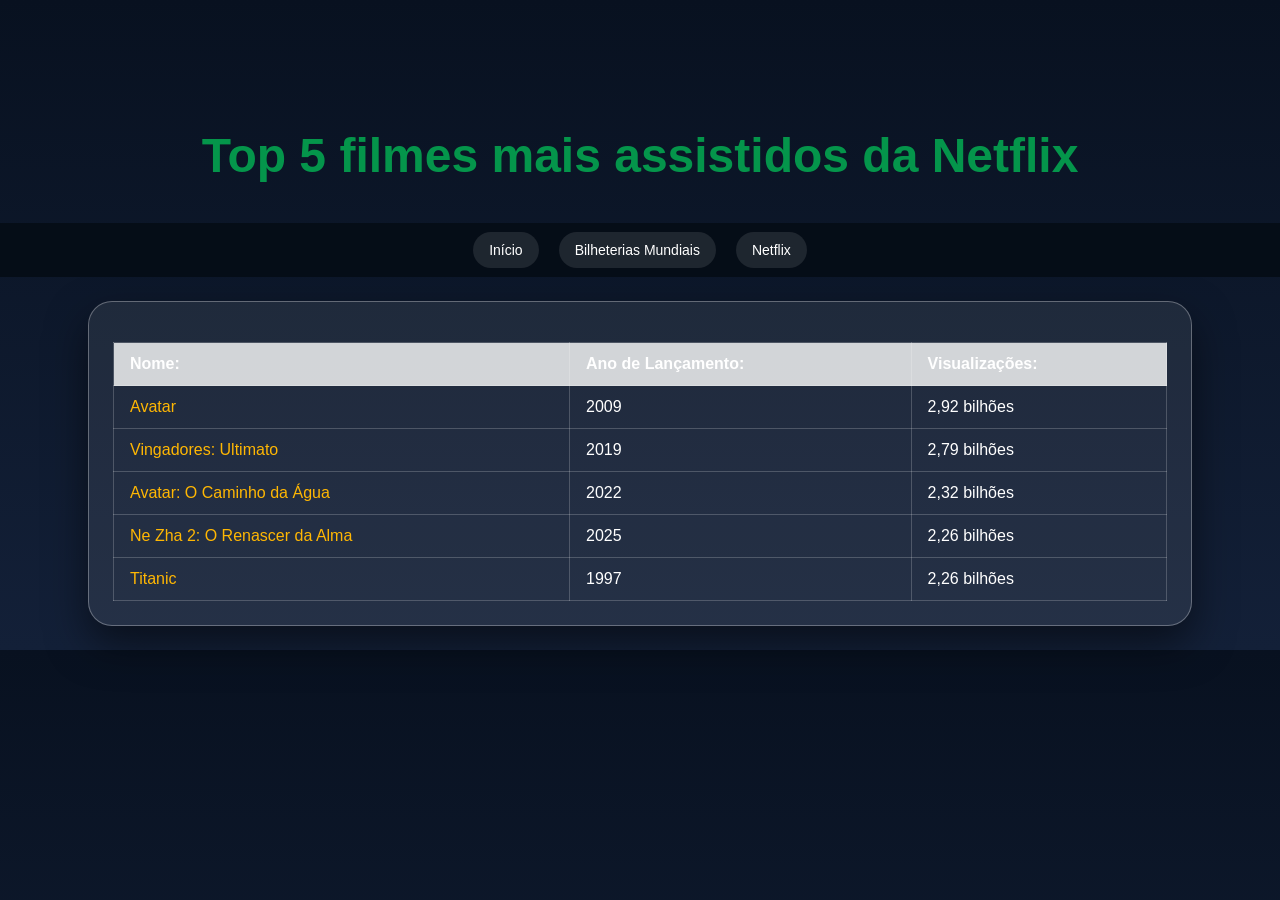
<file: Bilheterias.html>
<!DOCTYPE html>
<html lang="pt-br">
<head>
    <meta charset="UTF-8">
    <meta name="viewport" content="width=device-width, initial-scale=1.0">
    <title>Bilheterias</title>
    <link rel="stylesheet" href="style.css" >
</head>
<body>

    <header>
        <br><br><br><br>
        <h1 align="center">Top 5 filmes mais assistidos da Netflix</h1>
    </header>

    <nav>
        <ul>
            <li><a href="index.html">Início</a></li>
            <li><a href="Bilheterias.html">Bilheterias Mundiais</a></li>
            <li><a href="Netflix.html">Netflix</a></li>
        </ul>
    </nav>

    <main>
        <section>
            <table align="center" border="1">
                <tr>
            <th>Nome:</th>
            <th>Ano de Lançamento:</th>
            <th>Visualizações:</th>
            </tr>
            <tr>
            <td><a href="avatar.html">Avatar</a></td>
            <td>2009</td>
            <td>2,92 bilhões</td>
            </tr>
            <tr>
            <td><a href="avengers-endgame.html">Vingadores: Ultimato</a></td>
            <td>2019</td>
            <td>2,79 bilhões</td>
            </tr>
            <tr>
            <td><a href="avatar-the-way-of-water.html">Avatar: O Caminho da Água</a></td>
            <td>2022</td>
            <td>	2,32 bilhões</td>
            </tr>
            <tr>
            <td><a href="ne-zha-2.html">Ne Zha 2: O Renascer da Alma</a></td>
            <td>2025</td>
            <td>2,26 bilhões</td>
            </tr>
            <tr>
            <td><a href="titanic.html">Titanic</a></td>
            <td>1997</td>
            <td>2,26 bilhões</td>
            </tr>
        </table>
        </section>

    </main>

</body>
</html>
</file>
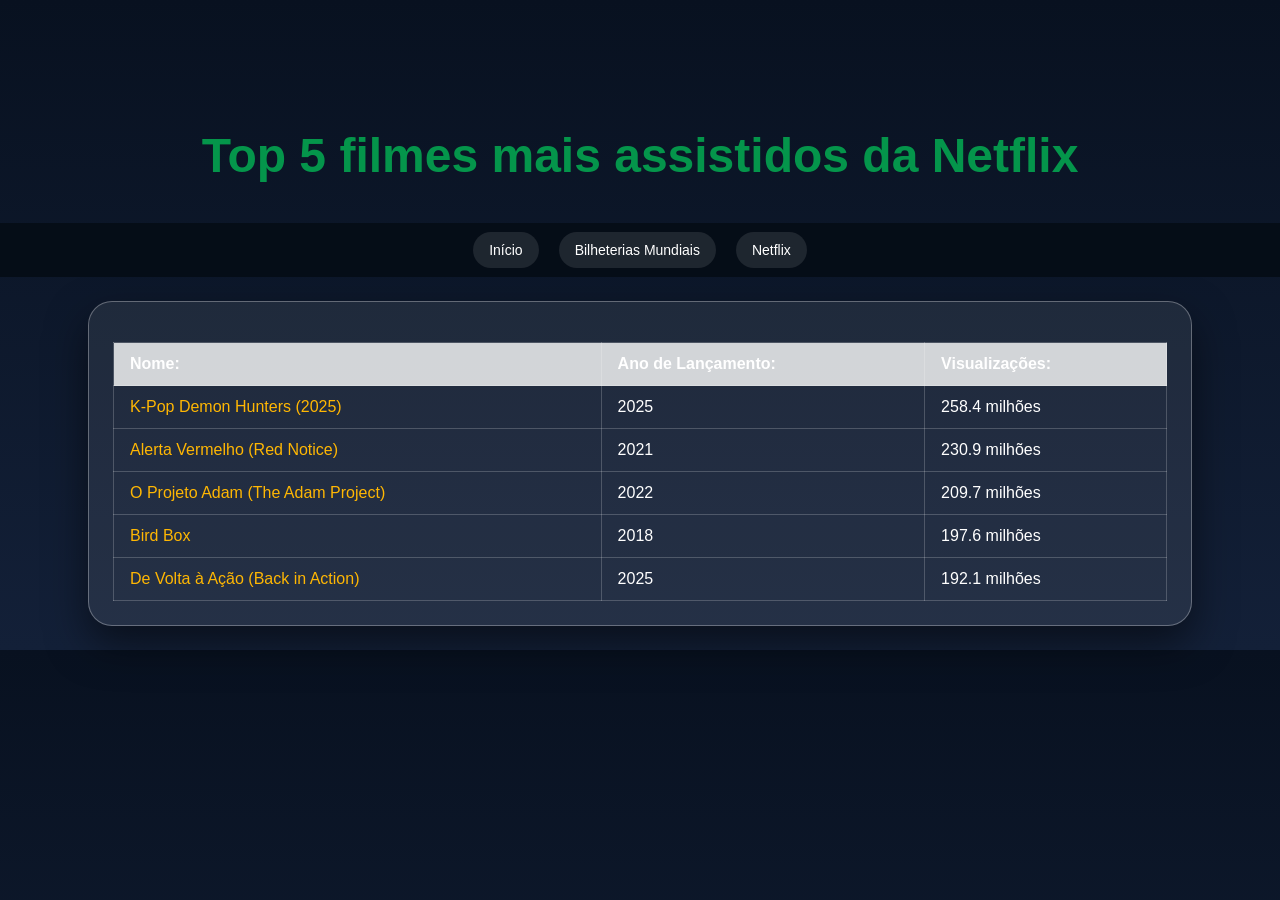
<file: Netflix.html>
<!DOCTYPE html>
<html lang="pt-br">
<head>
    <meta charset="UTF-8">
    <meta name="viewport" content="width=device-width, initial-scale=1.0">
    <title>Netflix</title>
    <link rel="stylesheet" href="style.css">
</head>
<body>

    <header>
        <br><br><br><br>
        <h1 align="center">Top 5 filmes mais assistidos da Netflix</h1>
    </header>

    <nav>
        <ul>
            <li><a href="index.html">Início</a></li>
            <li><a href="Bilheterias.html">Bilheterias Mundiais</a></li>
            <li><a href="Netflix.html">Netflix</a></li>
        </ul>
    </nav>

    <main>
        <section>
            <table align="center" border="1">
                <tr>
            <th>Nome:</th>
            <th>Ano de Lançamento:</th>
            <th>Visualizações:</th>
            </tr>
            <tr>
            <td><a href="kpop.html">K-Pop Demon Hunters (2025)</a></td>
            <td>2025</td>
            <td>258.4 milhões</td>
            </tr>
            <tr>
            <td><a href="red-notice.html">Alerta Vermelho (Red Notice)</a></td>
            <td>2021</td>
            <td>230.9 milhões</td>
            </tr>
            <tr>
            <td><a href="the-adam-project.html">O Projeto Adam (The Adam Project)</a></td>
            <td>2022</td>
            <td>209.7 milhões</td>
            </tr>
            <tr>
            <td><a href="bird-box.html">Bird Box</a></td>
            <td>2018</td>
            <td>197.6 milhões</td>
            </tr>
            <tr>
            <td><a href="back-in-action.html">De Volta à Ação (Back in Action)</a></td>
            <td>2025</td>
            <td>192.1 milhões</td>
            </tr>
        </table>
        </section>

    </main>

</body>
</html>
</file>
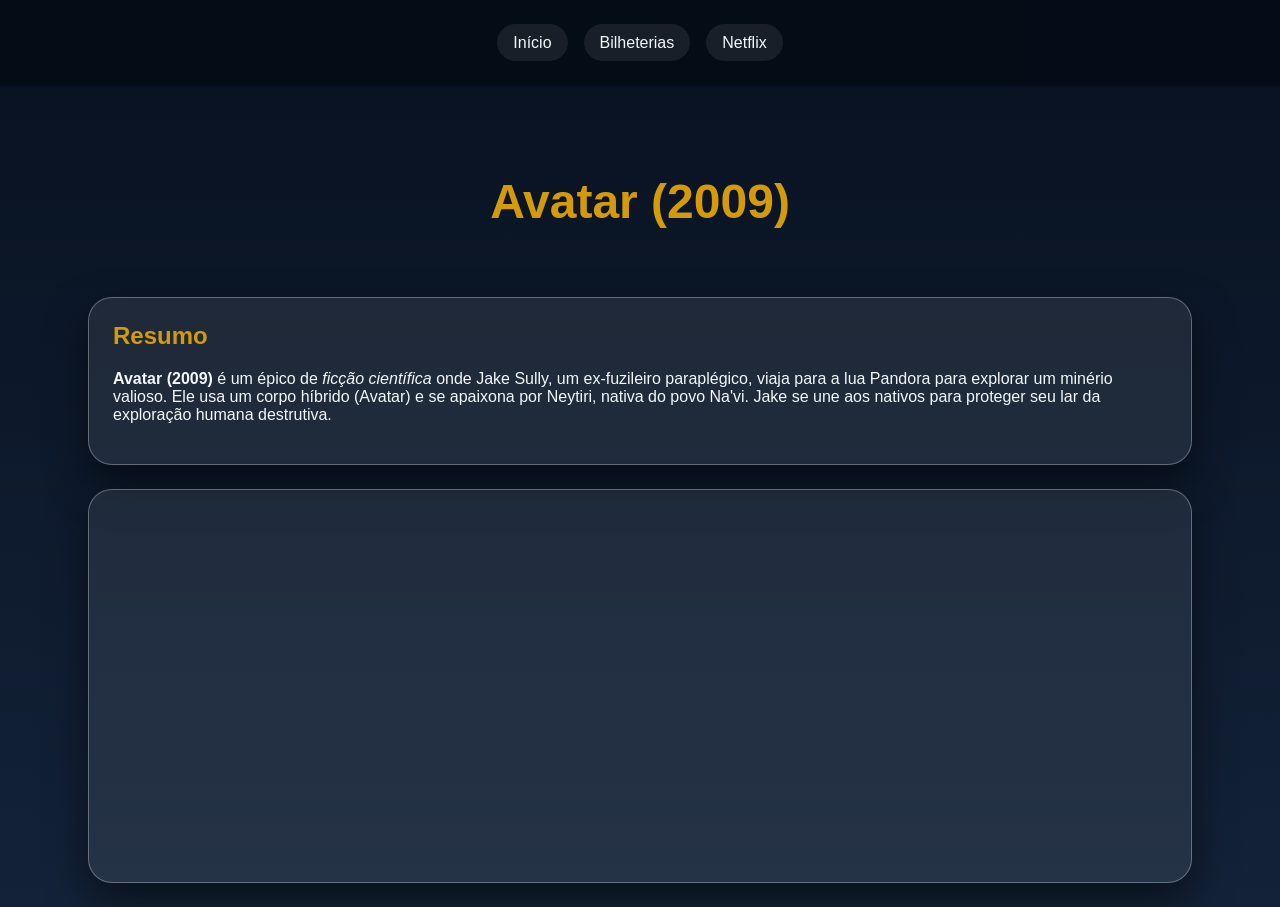
<file: Mentoria_04_Inicio/Mentoria_03/avatar.html>
<!doctype html>
<html lang="en">
  <head>
    <meta charset="UTF-8" />
    <meta name="viewport" content="width=device-width, initial-scale=1.0" />
    <title>Avatar</title>

    <link rel="stylesheet" href="css/style.css" />
  </head>
  <body>
    <nav>
      <ul>
        <li><a href="index.html">Início</a></li>
        <li><a href="bilheterias.html">Bilheterias</a></li>
        <li><a href="netflix.html">Netflix</a></li>
      </ul>
    </nav>

    <header>
      <h1>Avatar (2009)</h1>
    </header>

    <main>
      <section>
        <h2>Resumo</h2>
        <p>
          <b>Avatar (2009)</b> é um épico de <i>ficção científica</i> onde Jake
          Sully, um ex-fuzileiro paraplégico, viaja para a lua Pandora para
          explorar um minério valioso. Ele usa um corpo híbrido (Avatar) e se
          apaixona por Neytiri, nativa do povo Na'vi. Jake se une aos nativos
          para proteger seu lar da exploração humana destrutiva.
        </p>
      </section>

      <section>
        <iframe
          width="594"
          height="340"
          src="https://www.youtube.com/embed/5PSNL1qE6VY"
          title="Avatar | Official Trailer (HD) | 20th Century FOX"
          frameborder=""
          allow="
            accelerometer;
            autoplay;
            clipboard-write;
            encrypted-media;
            gyroscope;
            picture-in-picture;
            web-share;
          "
          referrerpolicy="strict-origin-when-cross-origin"
          allowfullscreen
        ></iframe>
      </section>
    </main>
  </body>
</html>
</file>
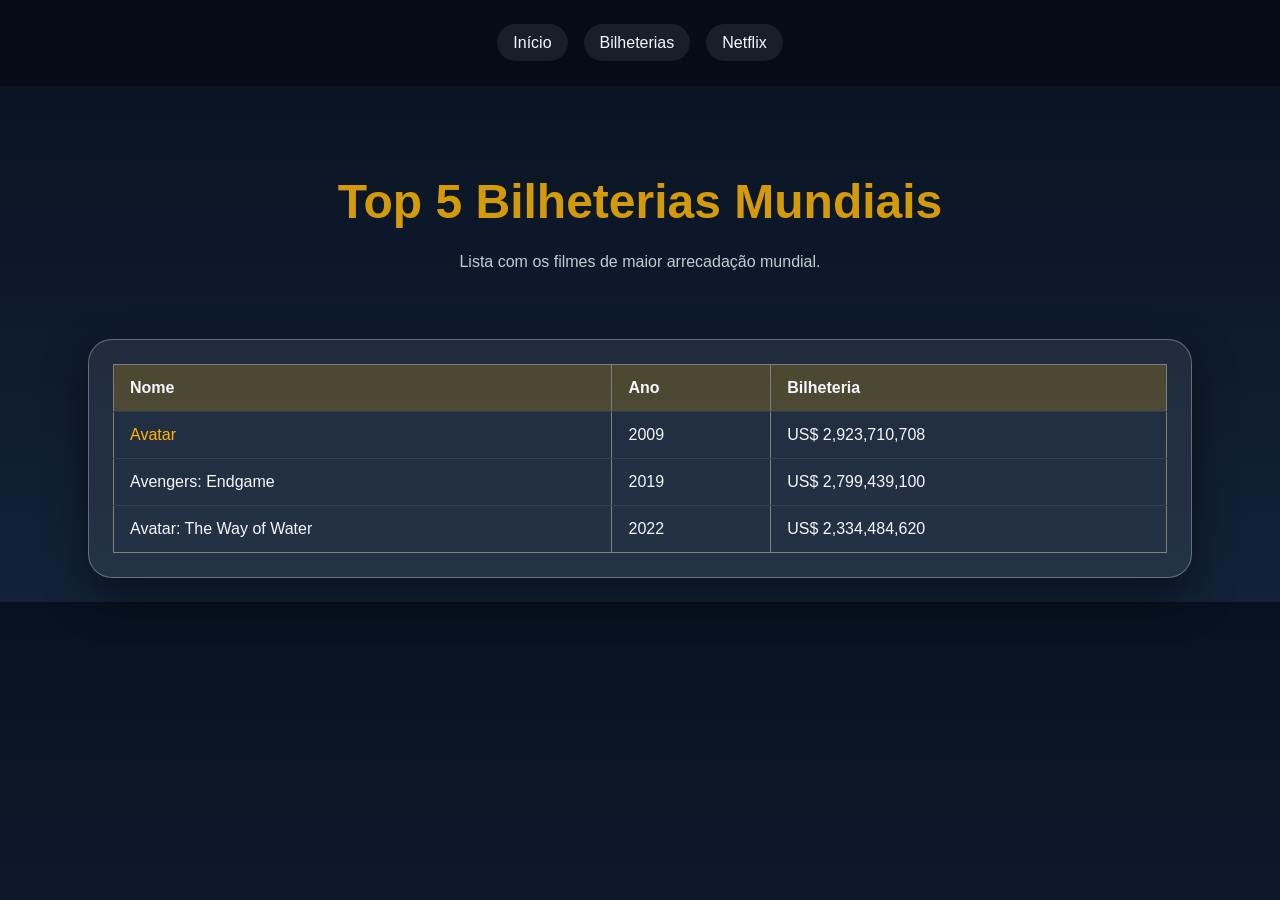
<file: Mentoria_04_Inicio/Mentoria_03/bilheterias.html>
<!doctype html>
<html lang="pt-BR">
  <head>
    <meta charset="UTF-8" />
    <meta name="viewport" content="width=device-width, initial-scale=1.0" />
    <title>Filmes mais populares</title>

    <link rel="stylesheet" href="css/style.css" />
  </head>
  <body>
    <nav>
      <ul>
        <li><a href="index.html">Início</a></li>
        <li><a href="bilheterias.html">Bilheterias</a></li>
        <li><a href="netflix.html">Netflix</a></li>
      </ul>
    </nav>

    <header>
      <h1>Top 5 Bilheterias Mundiais</h1>
      <p>Lista com os filmes de maior arrecadação mundial.</p>
    </header>

    <main>
      <section>
        <table border="1">
          <tr>
            <th>Nome</th>
            <th>Ano</th>
            <th>Bilheteria</th>
          </tr>
          <tr>
            <td><a href="avatar.html">Avatar</a></td>
            <td>2009</td>
            <td>US$ 2,923,710,708</td>
          </tr>
          <tr>
            <td>Avengers: Endgame</td>
            <td>2019</td>
            <td>US$ 2,799,439,100</td>
          </tr>
          <tr>
            <td>Avatar: The Way of Water</td>
            <td>2022</td>
            <td>US$ 2,334,484,620</td>
          </tr>
        </table>
      </section>
    </main>
  </body>
</html>
</file>
<file: style.css>
* {
    margin: 0;
    padding: 0;
    box-sizing: border-box;
}

body {
    margin: 0;
    font-family: "Segoe UI", Tahoma, Geneva, Verdana, sans-serif;
    background: linear-gradient(180deg, #081120 0%, #132038 100%);color: #ffffff;
}

nav{
    background-color: rgba(5, 12, 22, 0.92);
    padding: 18px 24px;
    position: sticky;
    top: 0;
    z-index: 10;
    
}

nav ul {
    list-style: none;
    display: flex;
    gap: 20px;
    justify-content: center;
    flex-wrap: wrap;
}

nav a {
    color: #ffffff;
    text-decoration: none;
    background-color: rgba(255, 255, 255, 0.1);
    padding: 10px 16px;
    border-radius: 999px;
    font-size: 14px;
    transition: color 0.3s ease;
}

nav a:hover {
    color: #00ff6a;
    background-color: rgba(255, 44, 25, 0.692);
}

header, main {
    max-width: 72rem;
    margin: 0 auto;
}

header {
    text-align: center;
    padding: 56px 24px 24px;
}

main{
    display: grid;
    gap: 24px;
    padding: 24px;
}

section {
  background-color: rgba(255, 255, 255, 0.08);
  border: 1px solid rgba(255, 255, 255, 0.3);
  border-radius: 24px;
  padding: 24px;
  /*  adiciona sombra para destacar blocos*/
  box-shadow: 0 18px 40px rgba(0, 0, 0, 0.5);
}

section h2 {
  margin-top: 0;
  color: #d39a0c;
}

header h1 {
    font-size: 3rem;
    margin-bottom: 16px;
    color: #00ff6a8c;
}

header h2 {
    margin-top: 0;
    color:#00ff6a
}

header p {
    line-height: 1.6;
    opacity: 0.80;
}

table {
    width: 100%;
    border-collapse: collapse;
    margin-top: 16px;
}

th, td {
    padding: 12px 16px;
    border: 1px solid rgba(255, 255, 255, 0.2);
    text-align: left;
}

th {
    background-color: rgba(255, 255, 255, 0.8);
}

td {
    border-top: 1px solid rgba(255, 255, 255, 0.1);
}

table a{
    color: #ffb703;
    text-decoration: none;
}

table a:hover {
    color: #ffffff;
    text-decoration: underline;
}
</file>
<file: Mentoria_04_Inicio/Mentoria_03/css/style.css>
* {
  /* box-sinzing: controlar como a largura e altura sao calculados;
    border-box: padding e borda entram no tamanho total do elemento.
    */
  box-sizing: border-box;
}

body {
  /* margin: criar o espaço externo */
  margin: 0;
  /* padding: cria o espaço interno */
  padding: 0;
  /* define a fonte padrão do site */
  font-family: "Segoe UI", Tahoma, Geneva, Verdana, sans-serif;
  background: linear-gradient(180deg, #081120 0%, #132238 100%);
  color: #f4f7fb;
}

nav {
  background-color: rgba(5, 12, 22, 0.92);
  padding: 18px 24px;
  position: sticky;
  /* Define a distância em relação ao topo quando o position
   esta em uso */
  top: 0;
  /*  organiza a camada visual*/
  z-index: 10;
}

nav ul {
  /* list-style: altera o ícone da lista, inclusive remove. */
  list-style: none;
  padding: 0;
  /* display: define  o comportamento do elemento; 
  flex coloca os itens lado a lado*/
  display: flex;
  /* gap: criar espaço entre os itens. depende do display: flex ou grid*/
  gap: 16px;
  /* alinha os itens no eixo do flex */
  justify-content: center;
  /* permite que os itens quebrem para a linha debaixo em telas menores (depende do display)*/
  flex-wrap: wrap;
}

nav a {
  color: #f4f7fb;
  /* remove ou adiciona efeitos no texto, exemplo: sublinhado*/
  text-decoration: none;
  background-color: rgba(255, 255, 255, 0.08);
  padding: 10px 16px;
  /* arredonda os cantos: valor mais alto arredonda, valor mais 
  baixo fica mais quadrado*/
  border-radius: 999px;
}

nav a:hover {
  background-color: #ffb703;
  color: #081120;
}

header,
main {
  /* limita a largura máxima; rem é útil para medidas ligadas a 
  altura  e proporção da  interface*/
  max-width: 72rem;
  /* o auto se adapta */
  margin: 0 auto;
}

header {
  padding: 56px 24px 24px;
  /* alinhar o texto na horizontal - não depende do display */
  text-align: center;
}

main {
  /* display com grid cria uma estrutura em linhas e colunas, 
    útil para organizar blocos*/
  display: grid;
  gap: 24px;
  padding: 24px;
}

section {
  background-color: rgba(255, 255, 255, 0.08);
  border: 1px solid rgba(255, 255, 255, 0.3);
  border-radius: 24px;
  padding: 24px;
  /*  adiciona sombra para destacar blocos*/
  box-shadow: 0 18px 40px rgba(0, 0, 0, 0.5);
}

header h1 {
  font-size: 3rem;
  margin-bottom: 20px;
  color: #d39a0c;
}

header p {
  /* controla a altura entre as linhas de texto*/
  line-height: 1.6;
  /* define o nível de transparencia do elemento: 0 invisivel*/
  opacity: 0.8;
}

section h2 {
  margin-top: 0;
  color: #d39a0c;
}

table {
  width: 100%;
  /* junta as bordas da tabela para evitar linhas duplas */
  border-collapse: collapse;
}

th,
td {
  padding: 14px 16px;
  text-align: left;
}

th {
  background-color: rgba(255, 180, 3, 0.2);
}

td {
  border-top: 1px solid rgba(255, 255, 255, 0.08);
}

table a {
  color: #ffb703;
  text-decoration: none;
}

table a:hover {
  color: #f4f7fb;
}
</file>
